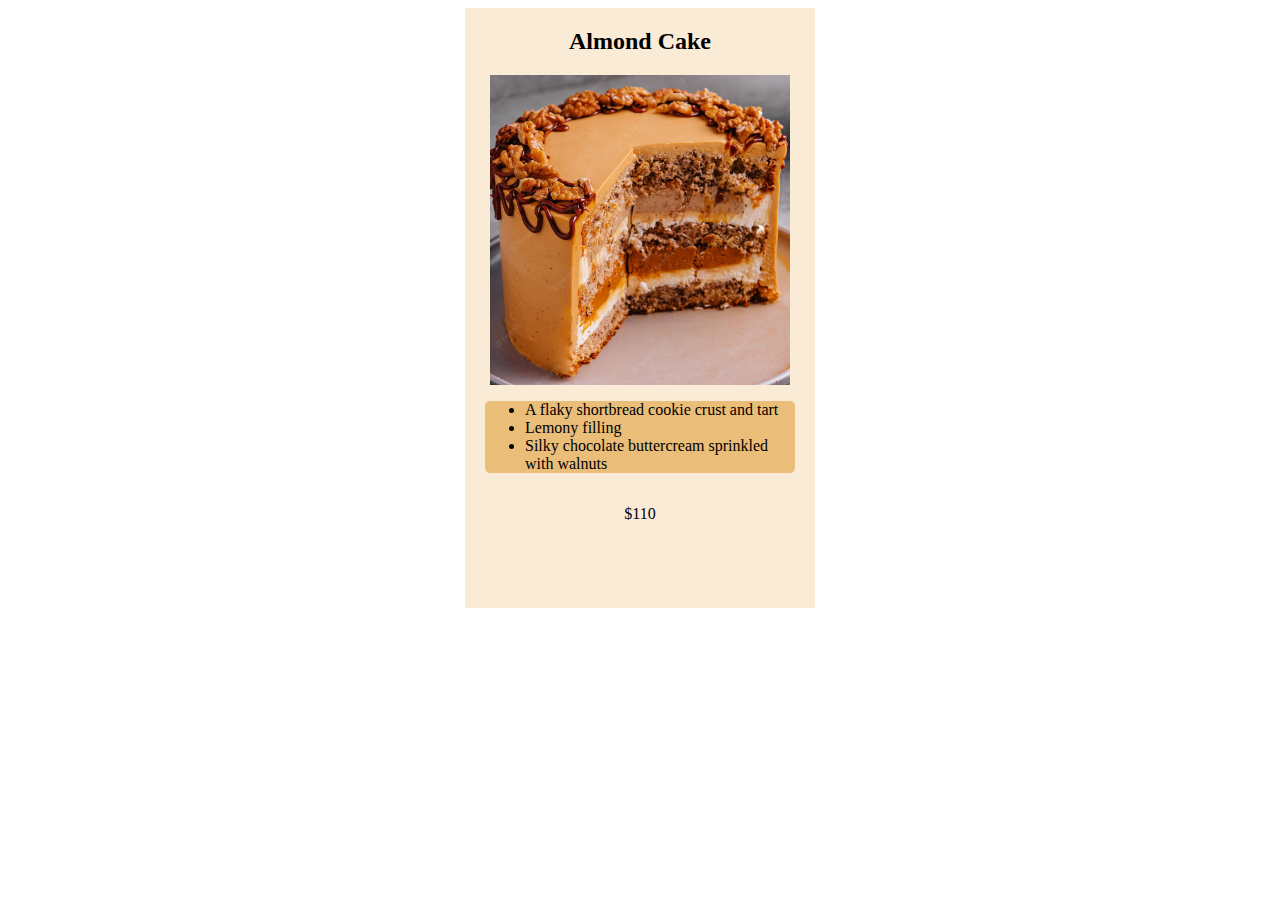
<file: index1.html>
<!DOCTYPE html>
<html lang="en">
<head>
    <meta charset="UTF-8">
    <meta name="viewport" content="width=device-width, initial-scale=1.0">
    <title>Document</title>
    <link rel="stylesheet" href="styles2.css">
</head>
<body>
    <div class="space">
      <div class="item">
          <h2 class="item-name">Almond Cake</h2>
          <img src="lemontort.png" alt="Cake" width="300px">
         <ul>
             <li>A flaky shortbread cookie crust and tart</li>
             <li>Lemony filling</li>
             <li>Silky chocolate buttercream sprinkled with walnuts</li>
         </ul>
         <p class="price">$110</p>
      </div>
    </div>


</body>
</html>
</file>
<file: styles2.css>
.space{
    display: flex;
    justify-content: center;
}
.item{
    
    display: flex;
    flex-direction: column;
    align-items: center;
    background-color: antiquewhite;
    width: 350px;
    height: 600px;
}

ul{
    background-color: rgb(234, 189, 120);
    border-radius: 5px;
    margin-left: 20px;
    margin-right: 20px;

}
</file>
